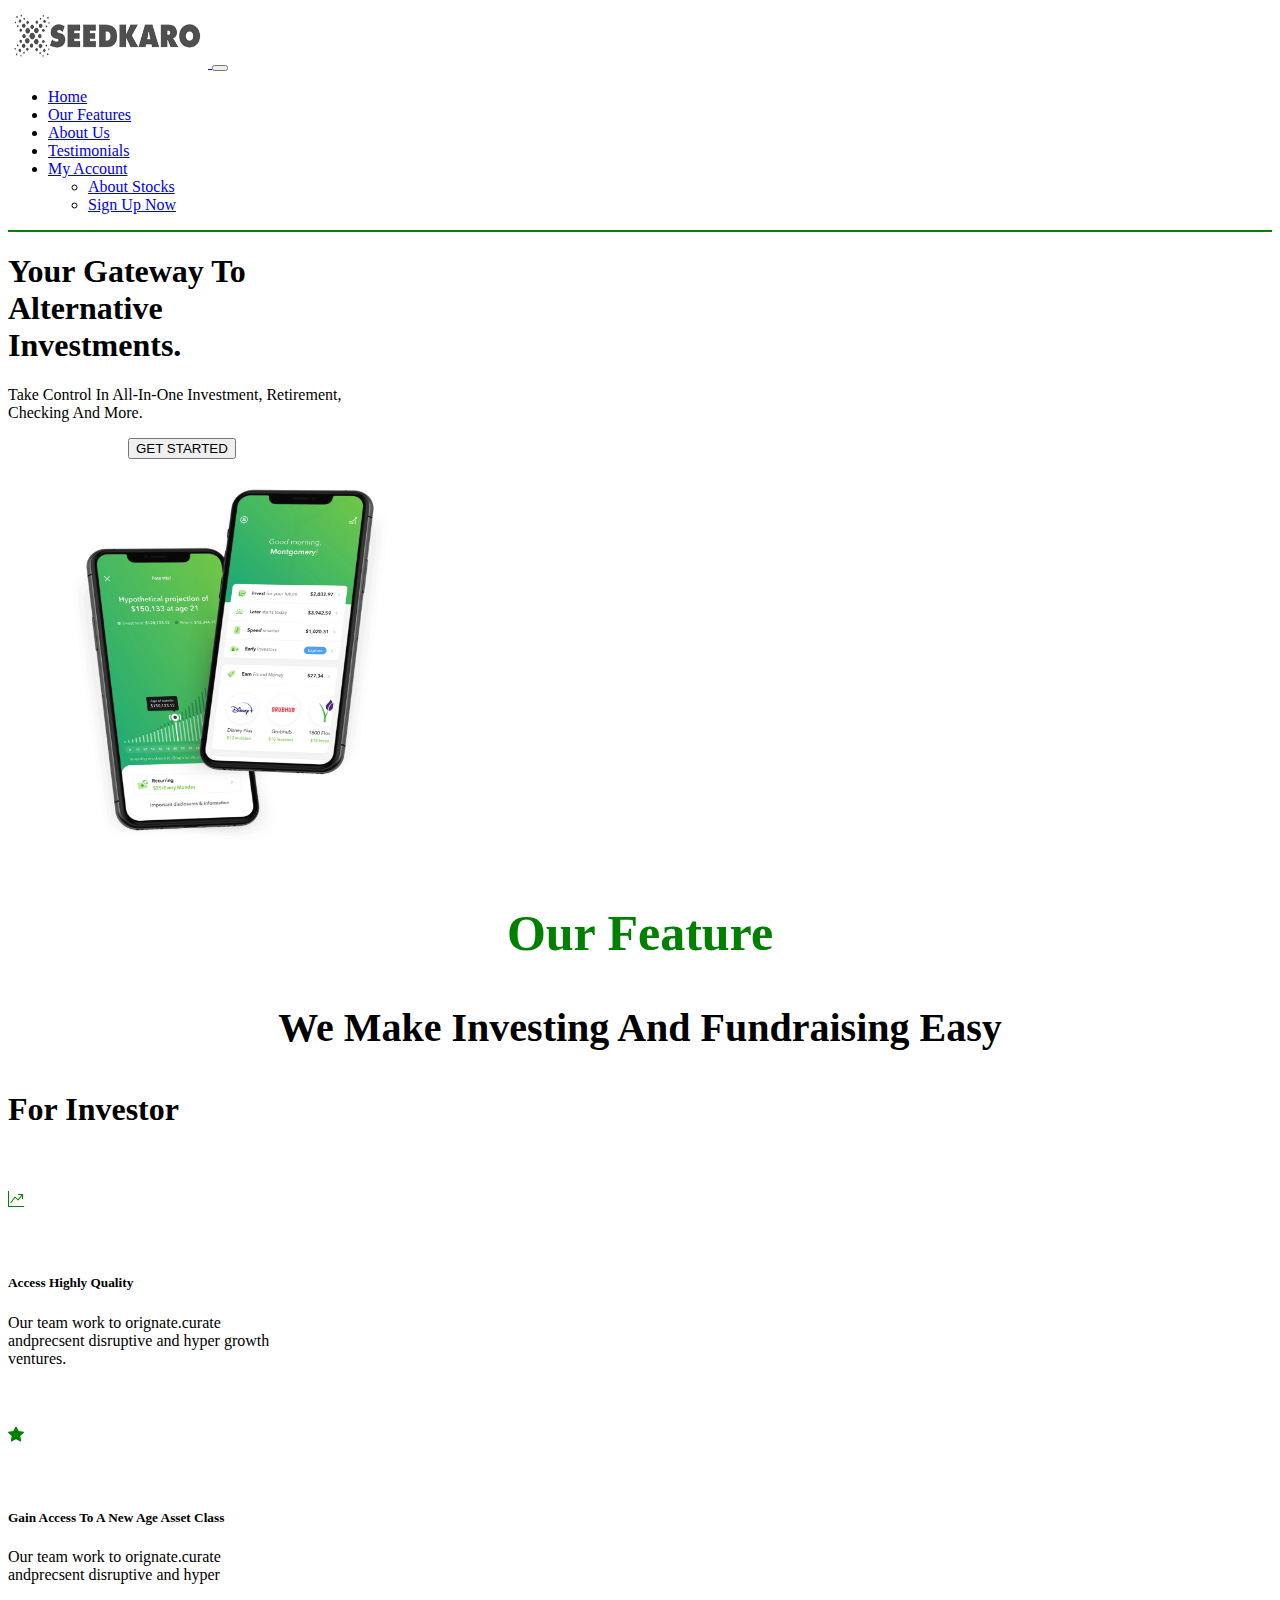
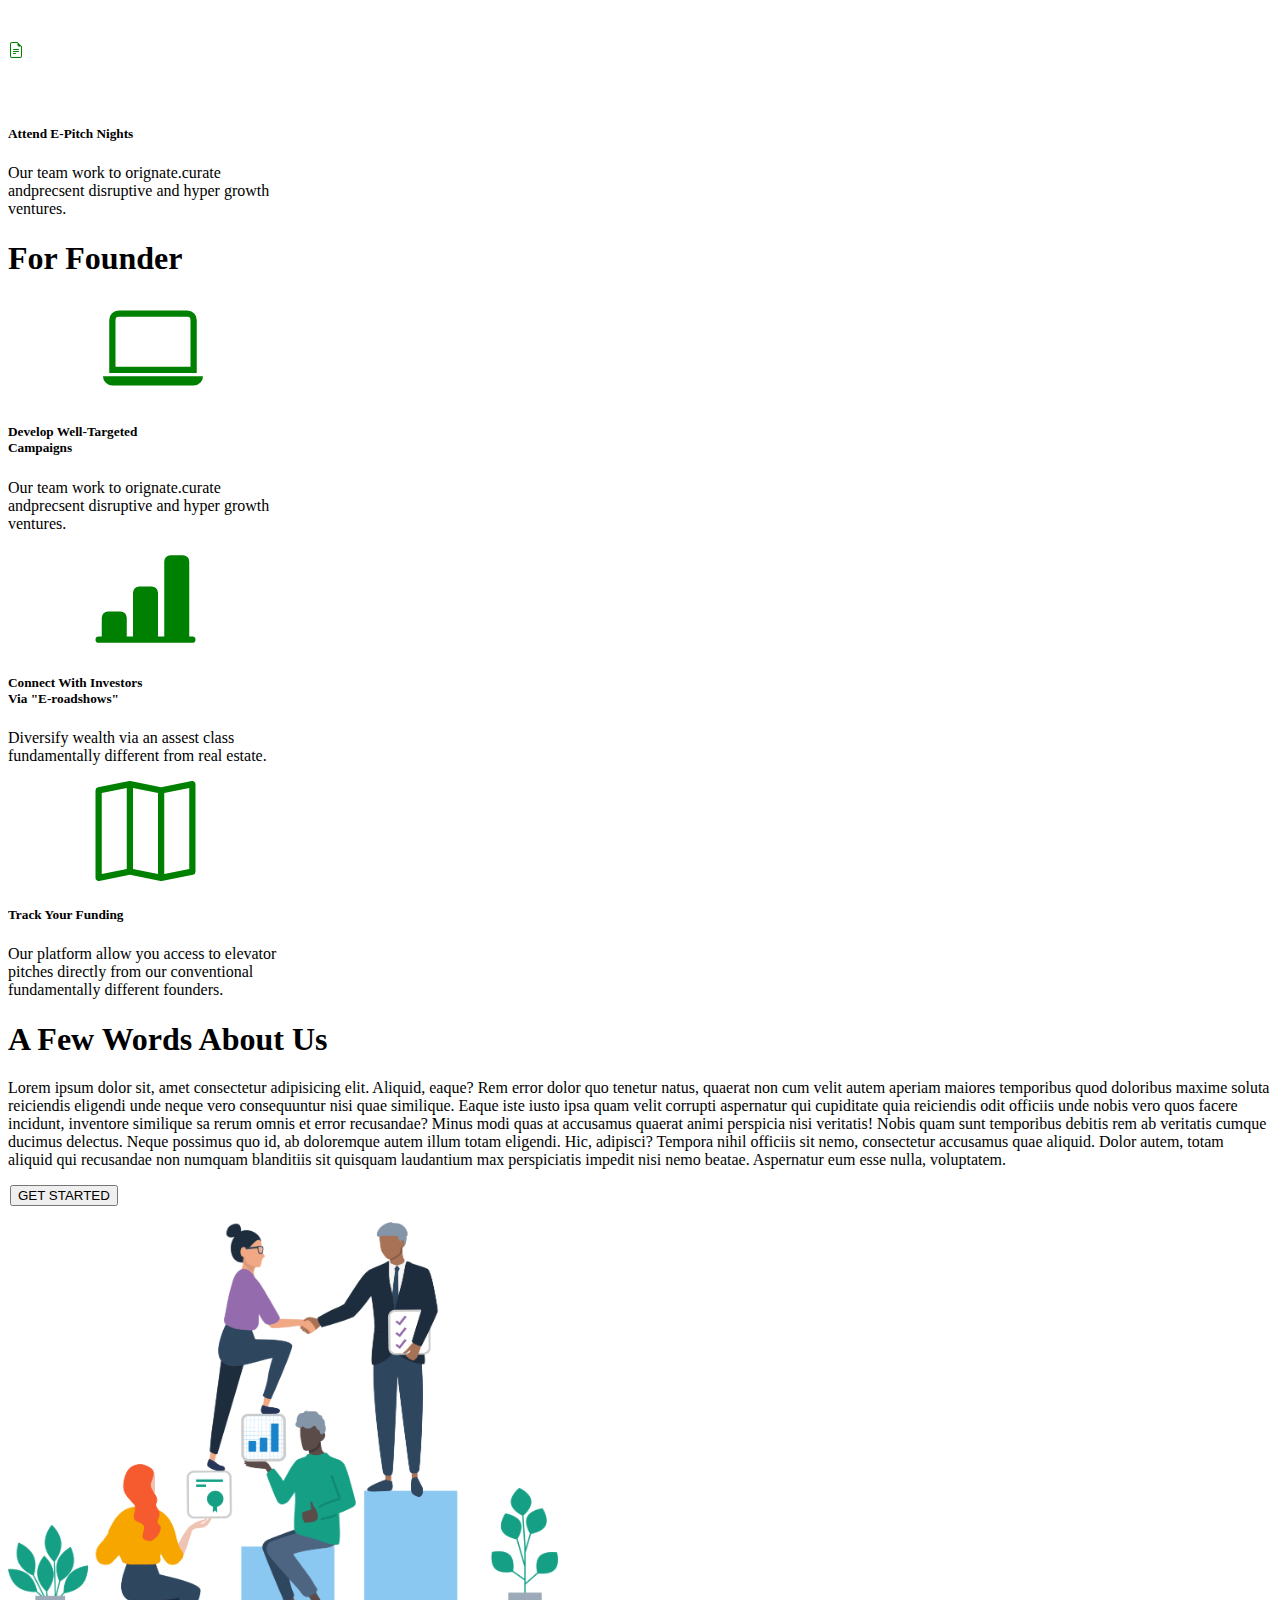
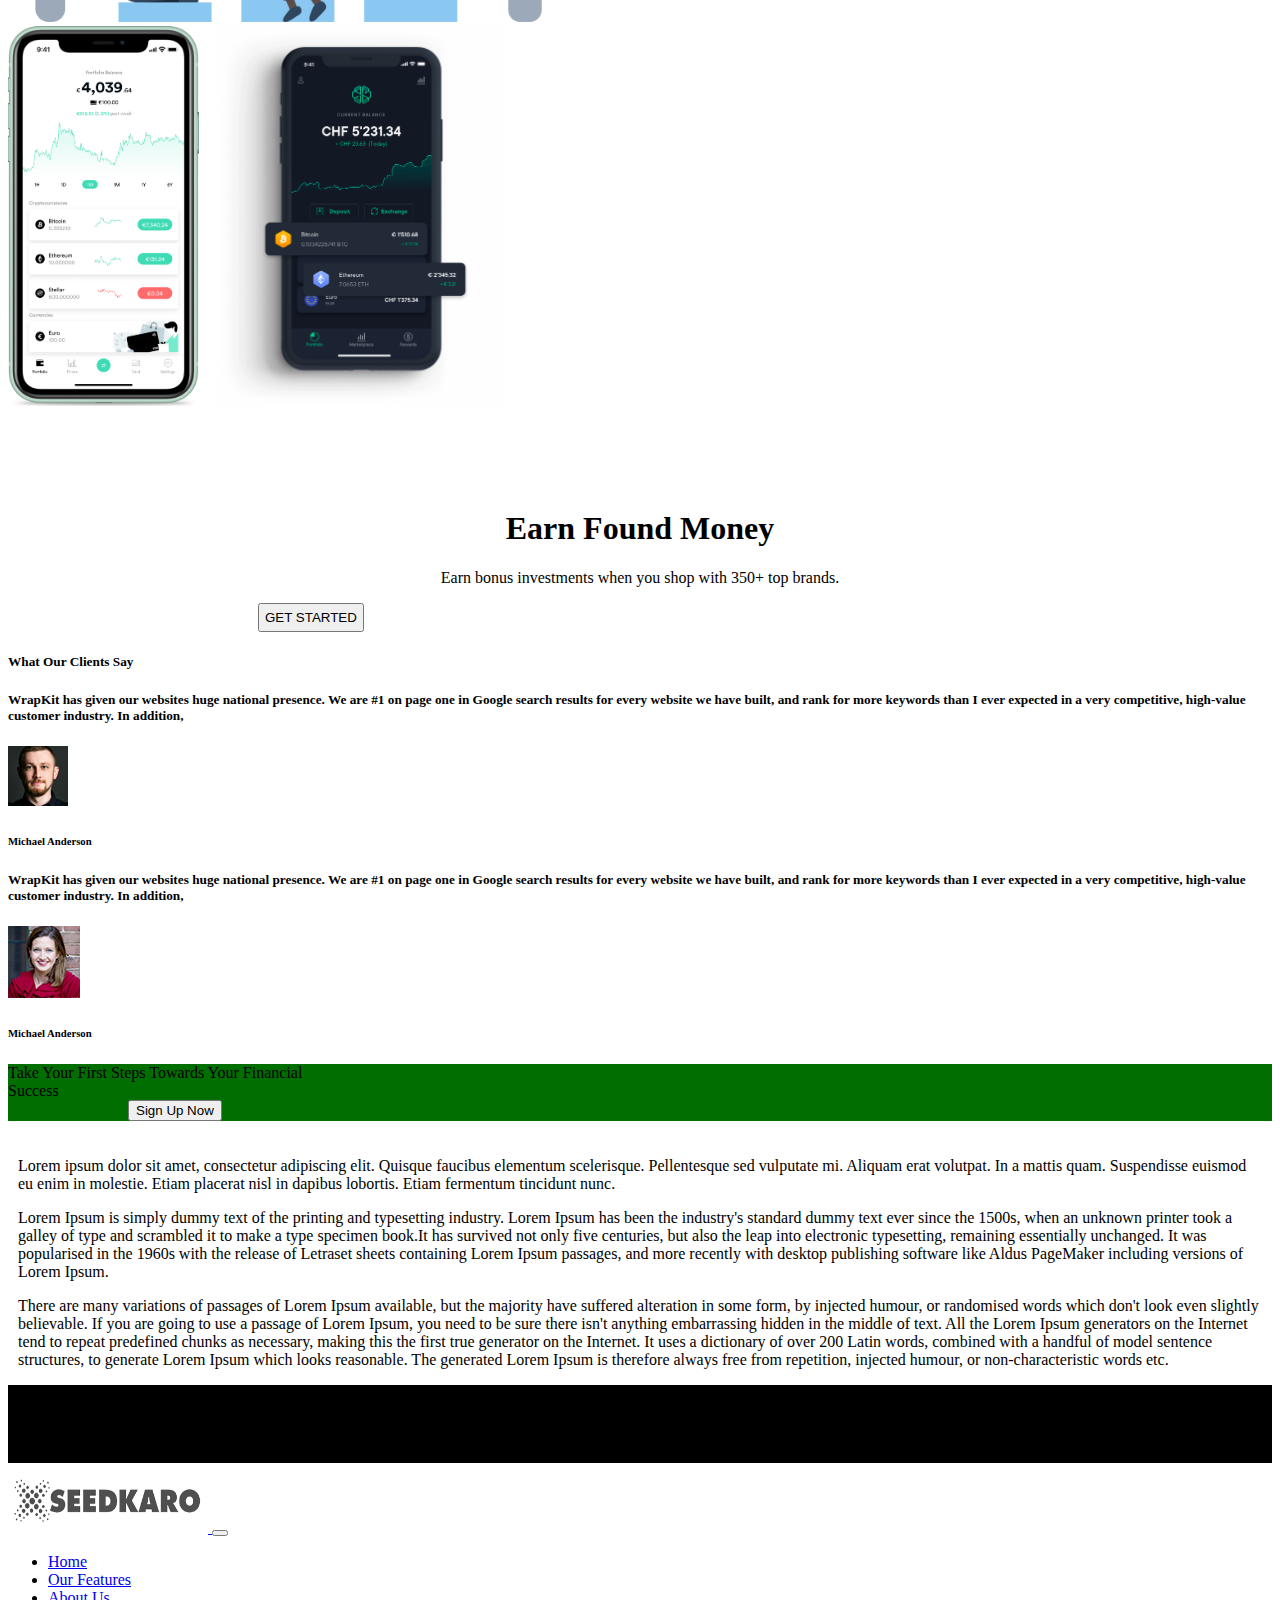
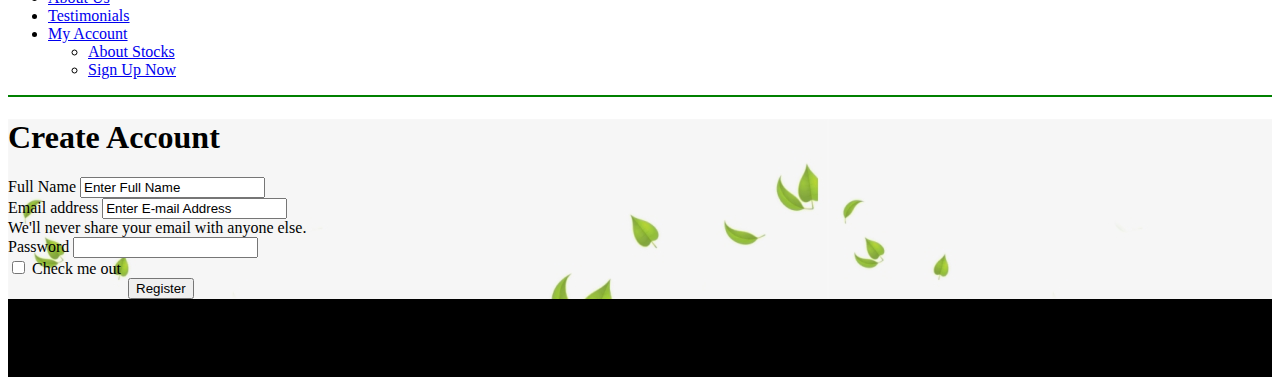
<file: index.html>
<!doctype html>
<html lang="en">

<head>
    <meta charset="utf-8">
    <meta name="viewport" content="width=device-width, initial-scale=1">
    <title>project 4</title>
    <link href="https://cdn.jsdelivr.net/npm/bootstrap@5.3.2/dist/css/bootstrap.min.css" rel="stylesheet"
        integrity="sha384-T3c6CoIi6uLrA9TneNEoa7RxnatzjcDSCmG1MXxSR1GAsXEV/Dwwykc2MPK8M2HN" crossorigin="anonymous">
    <link href="style.css" rel="stylesheet">
    <title>project 4</title>
</head>

<body>
    <nav class="navbar navbar-expand-lg bg-body-tertiary navbar1 container-fluid">
        <div class="container-fluid">
            <a class="navbar-brand" href="#">
                <img src="images/logo.png" alt="Bootstrap" width="200" height="60">
            </a>
            <button class="navbar-toggler" type="button" data-bs-toggle="collapse" data-bs-target="#navbarNavDropdown"
                aria-controls="navbarNavDropdown" aria-expanded="false" aria-label="Toggle navigation">
                <span class="navbar-toggler-icon"></span>
            </button>
            <div class="collapse navbar-collapse justify-content-end" id="navbarNavDropdown">
                <ul class="navbar-nav">
                    <li class="nav-item">
                        <a class="nav-link active" aria-current="page" href="#">Home</a>
                    </li>
                    <li class="nav-item">
                        <a class="nav-link" href="#Our Features">Our Features</a>
                    </li>
                    <li class="nav-item">
                        <a class="nav-link" href="#About Us">About Us</a>
                    </li>
                    <li class="nav-item">
                        <a class="nav-link" href="#Testimonials">Testimonials</a>
                    </li>
                    <li class="nav-item dropdown">
                        <a class="nav-link dropdown-toggle" href="#" role="button" data-bs-toggle="dropdown"
                            aria-expanded="false">
                            My Account
                        </a>
                        <ul class="dropdown-menu">
                            <li><a class="dropdown-item" href="#About Stocks">About Stocks</a></li>
                            <li><a class="dropdown-item" href="#Sign Up Now">Sign Up Now</a></li>
                        </ul>
                    </li>
                </ul>
            </div>
        </div>
    </nav>

    <div class="container-fluid text-center ffhd">
        <div class="row">
            <div class="col-lg-6">
                <h1 class="text-success mt-5">Your Gateway To<br> Alternative<br> Investments.</h1>
                <p class="my-4">Take Control In All-In-One Investment, Retirement,<br> Checking And More.</p>
                <button type="button" class="btn btn-success btn-lg ms-3">GET STARTED</button>
            </div>
            <div class="col-lg-6">
                <img src="images/banner-img.png" alt="" class="banner-img">
            </div>
        </div>
    </div>

    <section>
        <h2 class="hh" id="Our Features">Our Feature</h2>
        <h3 class="vv">We Make Investing And Fundraising Easy</h3>
        <div class="container-fluid">
            <div class="row">
                <h1 class="fw-bold mb-4">For Investor</h1>
                <div class="d-flex">
                    <div class="col-lg-4">
                        <div class="card py-5 text-center" style="width: 18rem;">
                            <svg xmlns="http://www.w3.org/2000/svg" class="card-img-top star" width="16" height="100"
                                fill="green" class="bi bi-graph-up-arrow" viewBox="0 0 16 16">
                                <path fill-rule="evenodd"
                                    d="M0 0h1v15h15v1H0zm10 3.5a.5.5 0 0 1 .5-.5h4a.5.5 0 0 1 .5.5v4a.5.5 0 0 1-1 0V4.9l-3.613 4.417a.5.5 0 0 1-.74.037L7.06 6.767l-3.656 5.027a.5.5 0 0 1-.808-.588l4-5.5a.5.5 0 0 1 .758-.06l2.609 2.61L13.445 4H10.5a.5.5 0 0 1-.5-.5" />
                            </svg>
                            <div class="card-body">
                                <h5 class="card-title">Access Highly Quality</h5>
                                <p class="card-text">Our team work to orignate.curate andprecsent disruptive and hyper
                                    growth ventures.</p>
                            </div>
                        </div>
                    </div>
                    <div class="col-lg-4">
                        <div class="card text-center py-5" style="width: 18rem;">
                            <svg xmlns="http://www.w3.org/2000/svg" class="card-img-top star" width="16" height="100"
                                fill="green" class="bi bi-star-fill" viewBox="0 0 16 16">
                                <path
                                    d="M3.612 15.443c-.386.198-.824-.149-.746-.592l.83-4.73L.173 6.765c-.329-.314-.158-.888.283-.95l4.898-.696L7.538.792c.197-.39.73-.39.927 0l2.184 4.327 4.898.696c.441.062.612.636.282.95l-3.522 3.356.83 4.73c.078.443-.36.79-.746.592L8 13.187l-4.389 2.256z" />
                            </svg>
                            <div class="card-body">
                                <h5 class="card-title">Gain Access To A New Age Asset Class</h5>
                                <p class="card-text">Our team work to orignate.curate andprecsent disruptive and hyper
                                </p>
                            </div>
                        </div>
                    </div>
                    <div class="col-lg-4">
                        <div class="card text-center py-5" style="width: 18rem;">
                            <svg xmlns="http://www.w3.org/2000/svg" class="card-img-top star" width="16" height="100"
                                fill="green" class="bi bi-file-earmark-text" viewBox="0 0 16 16">
                                <path
                                    d="M5.5 7a.5.5 0 0 0 0 1h5a.5.5 0 0 0 0-1zM5 9.5a.5.5 0 0 1 .5-.5h5a.5.5 0 0 1 0 1h-5a.5.5 0 0 1-.5-.5m0 2a.5.5 0 0 1 .5-.5h2a.5.5 0 0 1 0 1h-2a.5.5 0 0 1-.5-.5" />
                                <path
                                    d="M9.5 0H4a2 2 0 0 0-2 2v12a2 2 0 0 0 2 2h8a2 2 0 0 0 2-2V4.5zm0 1v2A1.5 1.5 0 0 0 11 4.5h2V14a1 1 0 0 1-1 1H4a1 1 0 0 1-1-1V2a1 1 0 0 1 1-1z" />
                            </svg>
                            <div class="card-body">
                                <h5 class="card-title">Attend E-Pitch Nights</h5>
                                <p class="card-text">Our team work to orignate.curate andprecsent disruptive and hyper
                                    growth ventures.</p>
                            </div>
                        </div>
                    </div>
                </div>
            </div>
        </div>
    </section>

    <section class="container-fluid my-5">
        <div class="row">
            <h1 class="text-start fw-bold mb-4">For Founder</h1>
            <div class="d-flex">
                <div class="col-lg-4">
                    <div class="card text-center py-5" style="width: 18rem;">
                        <svg xmlns="http://www.w3.org/2000/svg" width="290" height="100" fill="green"
                            class="bi bi-laptop" viewBox="0 0 16 16">
                            <path
                                d="M13.5 3a.5.5 0 0 1 .5.5V11H2V3.5a.5.5 0 0 1 .5-.5zm-11-1A1.5 1.5 0 0 0 1 3.5V12h14V3.5A1.5 1.5 0 0 0 13.5 2zM0 12.5h16a1.5 1.5 0 0 1-1.5 1.5h-13A1.5 1.5 0 0 1 0 12.5" />
                        </svg>
                        <div class="card-body">
                            <h5 class="card-title">Develop Well-Targeted<br>Campaigns</h5>
                            <p class="card-text">Our team work to orignate.curate andprecsent disruptive and hyper
                                growth
                                ventures.
                            </p>
                        </div>
                    </div>
                </div>
                <div class="col-lg-4">
                    <div class="card py-5" style="width: 18rem;">
                        <svg xmlns="http://www.w3.org/2000/svg" width="275" height="100" fill="green"
                            class="bi bi-bar-chart-line-fill" viewBox="0 0 16 16">
                            <path
                                d="M11 2a1 1 0 0 1 1-1h2a1 1 0 0 1 1 1v12h.5a.5.5 0 0 1 0 1H.5a.5.5 0 0 1 0-1H1v-3a1 1 0 0 1 1-1h2a1 1 0 0 1 1 1v3h1V7a1 1 0 0 1 1-1h2a1 1 0 0 1 1 1v7h1z" />
                        </svg>
                        <div class="card-body">
                            <h5 class="card-title">Connect With Investors<br>Via "E-roadshows"</h5>
                            <p class="card-text">Diversify wealth via an assest class fundamentally different from
                                real
                                estate.</p>
                        </div>
                    </div>
                </div>
                <div class="col-lg-4">
                    <div class="card py-5" style="width: 18rem;">
                        <svg xmlns="http://www.w3.org/2000/svg" width="275" height="100" fill="green" class="bi bi-map"
                            viewBox="0 0 16 16">
                            <path fill-rule="evenodd"
                                d="M15.817.113A.5.5 0 0 1 16 .5v14a.5.5 0 0 1-.402.49l-5 1a.502.502 0 0 1-.196 0L5.5 15.01l-4.902.98A.5.5 0 0 1 0 15.5v-14a.5.5 0 0 1 .402-.49l5-1a.5.5 0 0 1 .196 0L10.5.99l4.902-.98a.5.5 0 0 1 .415.103M10 1.91l-4-.8v12.98l4 .8V1.91zm1 12.98 4-.8V1.11l-4 .8zm-6-.8V1.11l-4 .8v12.98z" />
                        </svg>
                        <div class="card-body">
                            <h5 class="card-title">Track Your Funding</h5>
                            <p class="card-text">Our platform allow you access to elevator pitches directly from our
                                conventional fundamentally different founders.
                            </p>
                        </div>
                    </div>
                </div>
            </div>
        </div>

    </section>

    <div class="container-fluid ccf">
        <div class="row">
            <h1 class="text-success" id="About Us">A Few Words About Us</h1>
            <div class="col-lg-6">
                <p> Lorem ipsum dolor sit, amet
                    consectetur
                    adipisicing elit. Aliquid, eaque? Rem error
                    dolor quo tenetur natus, quaerat non cum velit autem aperiam maiores temporibus quod
                    doloribus maxime soluta reiciendis eligendi unde neque vero consequuntur nisi quae
                    similique. Eaque iste iusto ipsa quam velit corrupti aspernatur qui cupiditate quia
                    reiciendis odit officiis unde nobis vero quos facere incidunt, inventore similique sa
                    rerum omnis et error recusandae? Minus modi quas at accusamus quaerat animi perspicia
                    nisi veritatis! Nobis quam sunt temporibus debitis rem ab veritatis cumque ducimus
                    delectus. Neque possimus quo id, ab doloremque autem illum totam eligendi. Hic,
                    adipisci? Tempora nihil officiis sit nemo, consectetur accusamus quae aliquid. Dolor
                    autem, totam aliquid qui recusandae non numquam blanditiis sit quisquam laudantium max
                    perspiciatis impedit nisi nemo beatae. Aspernatur eum esse nulla, voluptatem.
                <p>
                    <button type="button" class="button-type bt btn btn-success">GET STARTED</button>
            </div>
            <div class="col-lg-6">
                <img src="images/aboutus.png" class="images1" alt="about us">
            </div>
        </div>
    </div>

    <div class="container-fluid my-5">
        <div class="row">
            <div class="col-lg-6">
                <div class="">
                    <img src="images/mobile1.png" class="fr-mobile" alt="front image">
                </div>
            </div>
            <div class="col-lg-6 efm">
                <h1 class="text-success head" id="About Stocks">Earn Found Money</h1>
                <p class="para">Earn bonus investments when you shop with 350+ top brands.</p>
                <button type="button" class="btn btn-success hillo">GET STARTED</button>
            </div>
        </div>
    </div>

    <section class="Testimonials testadj" id="Testimonials">
        <div>
            <h5 class="display-3 text-center fw-bold text-success ps-5">What Our Clients Say</h5>
        </div>
        <div class="testimonial9 p-2 bg-light card-shadow">
            <div class="container-fluid">
                <div class="row">
                    <div class="owl-carousel owl-theme testi9">
                        <div class="d-flex flex-row mb-3 justify-content-center">
                            <div class="p-2">
                                <div class="item">
                                    <div class="card card-shadow border-0 mb-4 position-relative">
                                        <div class="p-4 ">
                                            <h5 class="font-weight-light">WrapKit has given our websites huge
                                                national presence. We are #1 on page one in Google search results
                                                for every website we have built, and rank for more keywords than I
                                                ever expected in a very competitive, high-value customer industry.
                                                In
                                                addition,
                                            </h5>
                                        </div>
                                    </div>
                                    <div class="d-flex align-items-center ml-3">
                                        <div class="customer-thumb"><img src="images/testiprofile1.jpg" alt="wrapkit"
                                                class="rounded-circle mr-3"></div>
                                        <div class="v">
                                            <h6 class="font-weight-bold mb-0">Michael Anderson</h6>

                                        </div>
                                    </div>
                                </div>
                            </div>

                            <div class="p-2">
                                <div class="item">
                                    <div class="card card-shadow border-0 mb-4 position-relative">
                                        <div class="p-4">
                                            <h5 class="font-weight-light">WrapKit has given our websites huge
                                                national presence. We are #1 on page one in Google search results
                                                for every website we have built, and rank for more keywords than I
                                                ever expected in a very competitive, high-value customer industry.
                                                In
                                                addition,
                                            </h5>
                                        </div>
                                    </div>
                                    <div class="d-flex align-items-center ml-3">
                                        <div class="customer-thumb">
                                            <img src="images/test_img2.jpg" alt="wrapkit" class="rounded-circle mr-3">
                                        </div>
                                        <div class="f">
                                            <h6 class="font-weight-bold mb-0">Michael Anderson</h6>
                                        </div>
                                    </div>
                                </div>
                            </div>
                        </div>
                    </div>
                </div>
            </div>
        </div>
    </section>

    <div class="d-flex head3">
        <div class="p-2 fs-1 text-light align-items-center" id>Take Your First Steps Towards Your Financial<br>
            Success
        </div>
        <div class="p-5 flex"><button type="button" class="btn btn-light btn-lg bbbt1">Sign Up Now</button></div>
    </div>

    <div class="paragraph para4">
        <p>Lorem ipsum dolor sit amet, consectetur adipiscing elit. Quisque faucibus elementum scelerisque.
            Pellentesque
            sed vulputate mi. Aliquam erat volutpat. In a mattis quam. Suspendisse euismod eu enim in molestie.
            Etiam
            placerat nisl in dapibus lobortis. Etiam fermentum tincidunt nunc.</p>
        <p>Lorem Ipsum is simply dummy text of the printing and typesetting industry. Lorem Ipsum has been the
            industry's standard dummy text ever since the 1500s, when an unknown printer took a galley of type and
            scrambled it to make a type specimen book.It has survived not only five centuries, but also the leap
            into
            electronic typesetting, remaining essentially unchanged. It was popularised in the 1960s with the
            release of
            Letraset sheets containing Lorem Ipsum passages, and more recently with desktop publishing software like
            Aldus PageMaker including versions of Lorem Ipsum.</p>
        <p>There are many variations of passages of Lorem Ipsum available, but the majority have suffered alteration
            in
            some form, by injected humour, or randomised words which don't look even slightly believable. If you are
            going to use a passage of Lorem Ipsum, you need to be sure there isn't anything embarrassing hidden in
            the
            middle of text. All the Lorem Ipsum generators on the Internet tend to repeat predefined chunks as
            necessary, making this the first true generator on the Internet. It uses a dictionary of over 200 Latin
            words, combined with a handful of model sentence structures, to generate Lorem Ipsum which looks
            reasonable.
            The generated Lorem Ipsum is therefore always free from repetition, injected humour, or
            non-characteristic
            words etc.</p>
    </div>

    <div class="d-flex lbox text-success">
        <div class="p-2">©2020 - All Right Reserved, Seedkaro.</div>
        <div class="p-2">
            <svg xmlns="http://www.w3.org/2000/svg" width="16" height="16" fill="currentColor" class="bi bi-facebook"
                viewBox="0 0 16 16">
                <path
                    d="M16 8.049c0-4.446-3.582-8.05-8-8.05C3.58 0-.002 3.603-.002 8.05c0 4.017 2.926 7.347 6.75 7.951v-5.625h-2.03V8.05H6.75V6.275c0-2.017 1.195-3.131 3.022-3.131.876 0 1.791.157 1.791.157v1.98h-1.009c-.993 0-1.303.621-1.303 1.258v1.51h2.218l-.354 2.326H9.25V16c3.824-.604 6.75-3.934 6.75-7.951" />
            </svg>
            <svg xmlns="http://www.w3.org/2000/svg" width="16" height="16" fill="currentColor" class="bi bi-twitter"
                viewBox="0 0 16 16">
                <path
                    d="M5.026 15c6.038 0 9.341-5.003 9.341-9.334 0-.14 0-.282-.006-.422A6.685 6.685 0 0 0 16 3.542a6.658 6.658 0 0 1-1.889.518 3.301 3.301 0 0 0 1.447-1.817 6.533 6.533 0 0 1-2.087.793A3.286 3.286 0 0 0 7.875 6.03a9.325 9.325 0 0 1-6.767-3.429 3.289 3.289 0 0 0 1.018 4.382A3.323 3.323 0 0 1 .64 6.575v.045a3.288 3.288 0 0 0 2.632 3.218 3.203 3.203 0 0 1-.865.115 3.23 3.23 0 0 1-.614-.057 3.283 3.283 0 0 0 3.067 2.277A6.588 6.588 0 0 1 .78 13.58a6.32 6.32 0 0 1-.78-.045A9.344 9.344 0 0 0 5.026 15" />
            </svg>
            <svg xmlns="http://www.w3.org/2000/svg" width="16" height="16" fill="currentColor" class="bi bi-youtube"
                viewBox="0 0 16 16">
                <path
                    d="M8.051 1.999h.089c.822.003 4.987.033 6.11.335a2.01 2.01 0 0 1 1.415 1.42c.101.38.172.883.22 1.402l.01.104.022.26.008.104c.065.914.073 1.77.074 1.957v.075c-.001.194-.01 1.108-.082 2.06l-.008.105-.009.104c-.05.572-.124 1.14-.235 1.558a2.007 2.007 0 0 1-1.415 1.42c-1.16.312-5.569.334-6.18.335h-.142c-.309 0-1.587-.006-2.927-.052l-.17-.006-.087-.004-.171-.007-.171-.007c-1.11-.049-2.167-.128-2.654-.26a2.007 2.007 0 0 1-1.415-1.419c-.111-.417-.185-.986-.235-1.558L.09 9.82l-.008-.104A31.4 31.4 0 0 1 0 7.68v-.123c.002-.215.01-.958.064-1.778l.007-.103.003-.052.008-.104.022-.26.01-.104c.048-.519.119-1.023.22-1.402a2.007 2.007 0 0 1 1.415-1.42c.487-.13 1.544-.21 2.654-.26l.17-.007.172-.006.086-.003.171-.007A99.788 99.788 0 0 1 7.858 2h.193zM6.4 5.209v4.818l4.157-2.408z" />
            </svg>
            <svg xmlns="http://www.w3.org/2000/svg" width="16" height="16" fill="currentColor" class="bi bi-instagram"
                viewBox="0 0 16 16">
                <path
                    d="M8 0C5.829 0 5.556.01 4.703.048 3.85.088 3.269.222 2.76.42a3.917 3.917 0 0 0-1.417.923A3.927 3.927 0 0 0 .42 2.76C.222 3.268.087 3.85.048 4.7.01 5.555 0 5.827 0 8.001c0 2.172.01 2.444.048 3.297.04.852.174 1.433.372 1.942.205.526.478.972.923 1.417.444.445.89.719 1.416.923.51.198 1.09.333 1.942.372C5.555 15.99 5.827 16 8 16s2.444-.01 3.298-.048c.851-.04 1.434-.174 1.943-.372a3.916 3.916 0 0 0 1.416-.923c.445-.445.718-.891.923-1.417.197-.509.332-1.09.372-1.942C15.99 10.445 16 10.173 16 8s-.01-2.445-.048-3.299c-.04-.851-.175-1.433-.372-1.941a3.926 3.926 0 0 0-.923-1.417A3.911 3.911 0 0 0 13.24.42c-.51-.198-1.092-.333-1.943-.372C10.443.01 10.172 0 7.998 0h.003zm-.717 1.442h.718c2.136 0 2.389.007 3.232.046.78.035 1.204.166 1.486.275.373.145.64.319.92.599.28.28.453.546.598.92.11.281.24.705.275 1.485.039.843.047 1.096.047 3.231s-.008 2.389-.047 3.232c-.035.78-.166 1.203-.275 1.485a2.47 2.47 0 0 1-.599.919c-.28.28-.546.453-.92.598-.28.11-.704.24-1.485.276-.843.038-1.096.047-3.232.047s-2.39-.009-3.233-.047c-.78-.036-1.203-.166-1.485-.276a2.478 2.478 0 0 1-.92-.598 2.48 2.48 0 0 1-.6-.92c-.109-.281-.24-.705-.275-1.485-.038-.843-.046-1.096-.046-3.233 0-2.136.008-2.388.046-3.231.036-.78.166-1.204.276-1.486.145-.373.319-.64.599-.92.28-.28.546-.453.92-.598.282-.11.705-.24 1.485-.276.738-.034 1.024-.044 2.515-.045v.002zm4.988 1.328a.96.96 0 1 0 0 1.92.96.96 0 0 0 0-1.92zm-4.27 1.122a4.109 4.109 0 1 0 0 8.217 4.109 4.109 0 0 0 0-8.217zm0 1.441a2.667 2.667 0 1 1 0 5.334 2.667 2.667 0 0 1 0-5.334" />
            </svg>
            <svg xmlns="http://www.w3.org/2000/svg" width="16" height="16" fill="currentColor"
                class="bi bi-telephone-fill" viewBox="0 0 16 16">
                <path fill-rule="evenodd"
                    d="M1.885.511a1.745 1.745 0 0 1 2.61.163L6.29 2.98c.329.423.445.974.315 1.494l-.547 2.19a.678.678 0 0 0 .178.643l2.457 2.457a.678.678 0 0 0 .644.178l2.189-.547a1.745 1.745 0 0 1 1.494.315l2.306 1.794c.829.645.905 1.87.163 2.611l-1.034 1.034c-.74.74-1.846 1.065-2.877.702a18.634 18.634 0 0 1-7.01-4.42 18.634 18.634 0 0 1-4.42-7.009c-.362-1.03-.037-2.137.703-2.877L1.885.511z" />
            </svg>
            <svg xmlns="http://www.w3.org/2000/svg" width="16" height="16" fill="currentColor"
                class="bi bi-envelope-fill" viewBox="0 0 16 16">
                <path
                    d="M.05 3.555A2 2 0 0 1 2 2h12a2 2 0 0 1 1.95 1.555L8 8.414.05 3.555ZM0 4.697v7.104l5.803-3.558zM6.761 8.83l-6.57 4.027A2 2 0 0 0 2 14h12a2 2 0 0 0 1.808-1.144l-6.57-4.027L8 9.586l-1.239-.757Zm3.436-.586L16 11.801V4.697l-5.803 3.546Z" />
            </svg>
            <svg xmlns="http://www.w3.org/2000/svg" width="16" height="16" fill="currentColor"
                class="bi bi-arrow-up-square-fill" viewBox="0 0 16 16">
                <path
                    d="M2 16a2 2 0 0 1-2-2V2a2 2 0 0 1 2-2h12a2 2 0 0 1 2 2v12a2 2 0 0 1-2 2zm6.5-4.5V5.707l2.146 2.147a.5.5 0 0 0 .708-.708l-3-3a.5.5 0 0 0-.708 0l-3 3a.5.5 0 1 0 .708.708L7.5 5.707V11.5a.5.5 0 0 0 1 0" />
            </svg>
        </div>
    </div>
  
    <nav class="navbar navbar-expand-lg bg-body-tertiary navbar1 container-fluid">
        <div class="container-fluid">
            <a class="navbar-brand" href="#">
                <img src="images/logo.png" alt="Bootstrap" width="200" height="60">
            </a>
            <button class="navbar-toggler" type="button" data-bs-toggle="collapse" data-bs-target="#navbarNavDropdown"
                aria-controls="navbarNavDropdown" aria-expanded="false" aria-label="Toggle navigation">
                <span class="navbar-toggler-icon"></span>
            </button>
            <div class="collapse navbar-collapse justify-content-end" id="navbarNavDropdown">
                <ul class="navbar-nav">
                    <li class="nav-item">
                        <a class="nav-link active" aria-current="page" href="#">Home</a>
                    </li>
                    <li class="nav-item">
                        <a class="nav-link" href="#Our Features">Our Features</a>
                    </li>
                    <li class="nav-item">
                        <a class="nav-link" href="#About Us">About Us</a>
                    </li>
                    <li class="nav-item">
                        <a class="nav-link" href="#Testimonials">Testimonials</a>
                    </li>
                    <li class="nav-item dropdown">
                        <a class="nav-link dropdown-toggle" href="#" role="button" data-bs-toggle="dropdown"
                            aria-expanded="false">
                            My Account
                        </a>
                        <ul class="dropdown-menu">
                            <li><a class="dropdown-item" href="#About Stocks">About Stocks</a></li>
                            <li><a class="dropdown-item" href="#Sign Up Now">Sign Up Now</a></li>
                        </ul>
                    </li>
                </ul>
            </div>
        </div>
    </nav>
    

    <form class="border last-form my-3 p-5">
        <h1 class="text-success" id="Sign Up Now">Create Account</h1>
        <div class="mb-3">
            <label for="lname" class="form-name">Full Name</label>
            <input type="name" class="form-control" id="Name" value="Enter Full Name" aria-describedby="nameHelp">
        </div>
        <div class="mb-3">
            <label for="exampleInputEmail1" class="form-label">Email address</label>
            <input type="email" class="form-control" id="exampleInputEmail1" value="Enter E-mail Address"
                aria-describedby="emailHelp">
            <div id="emailHelp" class="form-text">We'll never share your email with anyone else.</div>
        </div>
        <div class="mb-3">
            <label for="exampleInputPassword1" class="form-label">Password</label>
            <input type="password" class="form-control" value="" id="exampleInputPassword1">
        </div>
        <div class="mb-2 form-check">
            <input type="checkbox" class="form-check-input" id="exampleCheck1">
            <label class="form-check-label" for="exampleCheck1">Check me out</label>
        </div>
        <button type="button" class="btn btn-success mx-5">Register</button>
    </form>

    <div class="d-flex lbox2 text-success">
        <div class="p-2">©2020 - All Right Reserved, Seedkaro.</div>
        <div class="p-2">
            <svg xmlns="http://www.w3.org/2000/svg" width="16" height="16" fill="currentColor" class="bi bi-facebook"
                viewBox="0 0 16 16">
                <path
                    d="M16 8.049c0-4.446-3.582-8.05-8-8.05C3.58 0-.002 3.603-.002 8.05c0 4.017 2.926 7.347 6.75 7.951v-5.625h-2.03V8.05H6.75V6.275c0-2.017 1.195-3.131 3.022-3.131.876 0 1.791.157 1.791.157v1.98h-1.009c-.993 0-1.303.621-1.303 1.258v1.51h2.218l-.354 2.326H9.25V16c3.824-.604 6.75-3.934 6.75-7.951" />
            </svg>
            <svg xmlns="http://www.w3.org/2000/svg" width="16" height="16" fill="currentColor" class="bi bi-twitter"
                viewBox="0 0 16 16">
                <path
                    d="M5.026 15c6.038 0 9.341-5.003 9.341-9.334 0-.14 0-.282-.006-.422A6.685 6.685 0 0 0 16 3.542a6.658 6.658 0 0 1-1.889.518 3.301 3.301 0 0 0 1.447-1.817 6.533 6.533 0 0 1-2.087.793A3.286 3.286 0 0 0 7.875 6.03a9.325 9.325 0 0 1-6.767-3.429 3.289 3.289 0 0 0 1.018 4.382A3.323 3.323 0 0 1 .64 6.575v.045a3.288 3.288 0 0 0 2.632 3.218 3.203 3.203 0 0 1-.865.115 3.23 3.23 0 0 1-.614-.057 3.283 3.283 0 0 0 3.067 2.277A6.588 6.588 0 0 1 .78 13.58a6.32 6.32 0 0 1-.78-.045A9.344 9.344 0 0 0 5.026 15" />
            </svg>
            <svg xmlns="http://www.w3.org/2000/svg" width="16" height="16" fill="currentColor" class="bi bi-youtube"
                viewBox="0 0 16 16">
                <path
                    d="M8.051 1.999h.089c.822.003 4.987.033 6.11.335a2.01 2.01 0 0 1 1.415 1.42c.101.38.172.883.22 1.402l.01.104.022.26.008.104c.065.914.073 1.77.074 1.957v.075c-.001.194-.01 1.108-.082 2.06l-.008.105-.009.104c-.05.572-.124 1.14-.235 1.558a2.007 2.007 0 0 1-1.415 1.42c-1.16.312-5.569.334-6.18.335h-.142c-.309 0-1.587-.006-2.927-.052l-.17-.006-.087-.004-.171-.007-.171-.007c-1.11-.049-2.167-.128-2.654-.26a2.007 2.007 0 0 1-1.415-1.419c-.111-.417-.185-.986-.235-1.558L.09 9.82l-.008-.104A31.4 31.4 0 0 1 0 7.68v-.123c.002-.215.01-.958.064-1.778l.007-.103.003-.052.008-.104.022-.26.01-.104c.048-.519.119-1.023.22-1.402a2.007 2.007 0 0 1 1.415-1.42c.487-.13 1.544-.21 2.654-.26l.17-.007.172-.006.086-.003.171-.007A99.788 99.788 0 0 1 7.858 2h.193zM6.4 5.209v4.818l4.157-2.408z" />
            </svg>
            <svg xmlns="http://www.w3.org/2000/svg" width="16" height="16" fill="currentColor" class="bi bi-instagram"
                viewBox="0 0 16 16">
                <path
                    d="M8 0C5.829 0 5.556.01 4.703.048 3.85.088 3.269.222 2.76.42a3.917 3.917 0 0 0-1.417.923A3.927 3.927 0 0 0 .42 2.76C.222 3.268.087 3.85.048 4.7.01 5.555 0 5.827 0 8.001c0 2.172.01 2.444.048 3.297.04.852.174 1.433.372 1.942.205.526.478.972.923 1.417.444.445.89.719 1.416.923.51.198 1.09.333 1.942.372C5.555 15.99 5.827 16 8 16s2.444-.01 3.298-.048c.851-.04 1.434-.174 1.943-.372a3.916 3.916 0 0 0 1.416-.923c.445-.445.718-.891.923-1.417.197-.509.332-1.09.372-1.942C15.99 10.445 16 10.173 16 8s-.01-2.445-.048-3.299c-.04-.851-.175-1.433-.372-1.941a3.926 3.926 0 0 0-.923-1.417A3.911 3.911 0 0 0 13.24.42c-.51-.198-1.092-.333-1.943-.372C10.443.01 10.172 0 7.998 0h.003zm-.717 1.442h.718c2.136 0 2.389.007 3.232.046.78.035 1.204.166 1.486.275.373.145.64.319.92.599.28.28.453.546.598.92.11.281.24.705.275 1.485.039.843.047 1.096.047 3.231s-.008 2.389-.047 3.232c-.035.78-.166 1.203-.275 1.485a2.47 2.47 0 0 1-.599.919c-.28.28-.546.453-.92.598-.28.11-.704.24-1.485.276-.843.038-1.096.047-3.232.047s-2.39-.009-3.233-.047c-.78-.036-1.203-.166-1.485-.276a2.478 2.478 0 0 1-.92-.598 2.48 2.48 0 0 1-.6-.92c-.109-.281-.24-.705-.275-1.485-.038-.843-.046-1.096-.046-3.233 0-2.136.008-2.388.046-3.231.036-.78.166-1.204.276-1.486.145-.373.319-.64.599-.92.28-.28.546-.453.92-.598.282-.11.705-.24 1.485-.276.738-.034 1.024-.044 2.515-.045v.002zm4.988 1.328a.96.96 0 1 0 0 1.92.96.96 0 0 0 0-1.92zm-4.27 1.122a4.109 4.109 0 1 0 0 8.217 4.109 4.109 0 0 0 0-8.217zm0 1.441a2.667 2.667 0 1 1 0 5.334 2.667 2.667 0 0 1 0-5.334" />
            </svg>
            <svg xmlns="http://www.w3.org/2000/svg" width="16" height="16" fill="currentColor"
                class="bi bi-telephone-fill" viewBox="0 0 16 16">
                <path fill-rule="evenodd"
                    d="M1.885.511a1.745 1.745 0 0 1 2.61.163L6.29 2.98c.329.423.445.974.315 1.494l-.547 2.19a.678.678 0 0 0 .178.643l2.457 2.457a.678.678 0 0 0 .644.178l2.189-.547a1.745 1.745 0 0 1 1.494.315l2.306 1.794c.829.645.905 1.87.163 2.611l-1.034 1.034c-.74.74-1.846 1.065-2.877.702a18.634 18.634 0 0 1-7.01-4.42 18.634 18.634 0 0 1-4.42-7.009c-.362-1.03-.037-2.137.703-2.877L1.885.511z" />
            </svg>
            <svg xmlns="http://www.w3.org/2000/svg" width="16" height="16" fill="currentColor"
                class="bi bi-envelope-fill" viewBox="0 0 16 16">
                <path
                    d="M.05 3.555A2 2 0 0 1 2 2h12a2 2 0 0 1 1.95 1.555L8 8.414.05 3.555ZM0 4.697v7.104l5.803-3.558zM6.761 8.83l-6.57 4.027A2 2 0 0 0 2 14h12a2 2 0 0 0 1.808-1.144l-6.57-4.027L8 9.586l-1.239-.757Zm3.436-.586L16 11.801V4.697l-5.803 3.546Z" />
            </svg>
            <svg xmlns="http://www.w3.org/2000/svg" width="16" height="16" fill="currentColor"
                class="bi bi-arrow-up-square-fill" viewBox="0 0 16 16">
                <path
                    d="M2 16a2 2 0 0 1-2-2V2a2 2 0 0 1 2-2h12a2 2 0 0 1 2 2v12a2 2 0 0 1-2 2zm6.5-4.5V5.707l2.146 2.147a.5.5 0 0 0 .708-.708l-3-3a.5.5 0 0 0-.708 0l-3 3a.5.5 0 1 0 .708.708L7.5 5.707V11.5a.5.5 0 0 0 1 0" />
            </svg>
        </div>
    </div>
    <script src="https://cdn.jsdelivr.net/npm/bootstrap@5.3.2/dist/js/bootstrap.bundle.min.js"
        integrity="sha384-C6RzsynM9kWDrMNeT87bh95OGNyZPhcTNXj1NW7RuBCsyN/o0jlpcV8Qyq46cDfL"
        crossorigin="anonymous"></script>
</body>

</html>
</file>
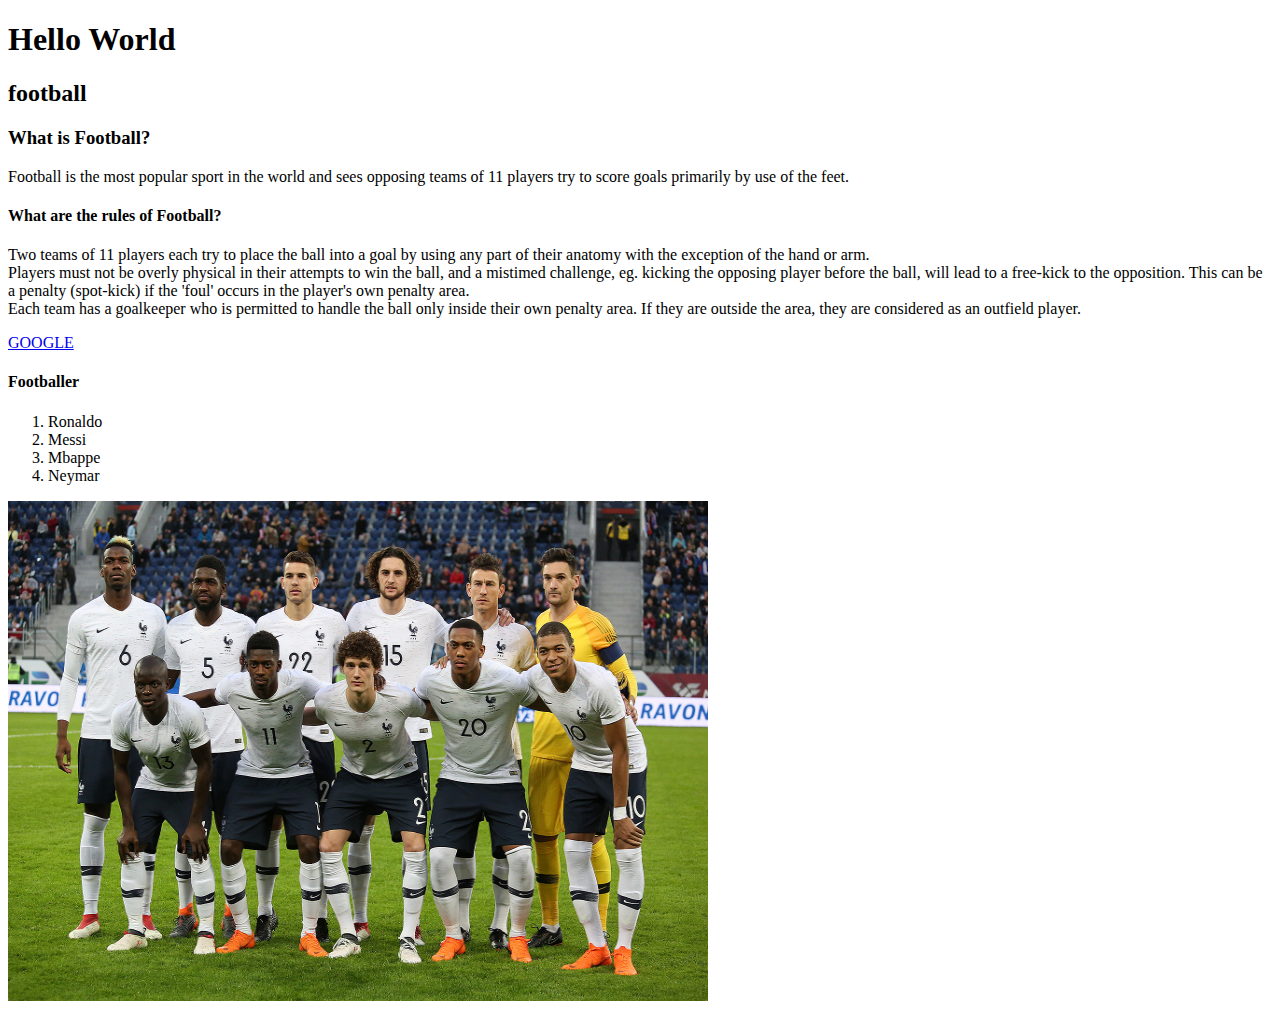
<file: project 1/index.html>
<!DOCTYPE html>
<html lang="en">
<head>
    <meta charset="UTF-8">
    <meta name="viewport" content="width=device-width, initial-scale=1.0">
    <title>html project</title>
</head>


<body>
<h1>Hello World</h1>
<h2>football</h2>
<h3>What is Football?</h3>
<p>Football is the most popular sport in the world and sees opposing teams of 11 players try to score goals primarily by use of the feet.</p>
<h4>What are the rules of Football?</h4>
<p>Two teams of 11 players each try to place the ball into a goal by using any part of their anatomy with the exception of the hand or arm.</br>
    Players must not be overly physical in their attempts to win the ball, and a mistimed challenge, eg. kicking the opposing player before the ball, will lead to a free-kick to the opposition. This can be a penalty (spot-kick) if the 'foul' occurs in the player's own penalty area.</br> 
    Each team has a goalkeeper who is permitted to handle the ball only inside their own penalty area. If they are outside the area, they are considered as an outfield player.</br></p>

<a href="https://www.google.com">GOOGLE</a>
<h4>Footballer</h4>
<ol>
<li>Ronaldo</li>
<li>Messi</li>
<li>Mbappe</li>
<li>Neymar</li>
</ol>
<img src="img/France_national_football_team_2018.jpg" alt="this is a football images" style="width: 700px; height: 500px;">

</body>

</html>
</file>
<file: style.css>
.navbar1{
    border-bottom: 2px solid green;
}

.hh{
    color: green;
    text-align: center;
    font-size: 50px;
}

.vv{
    text-align: center;
    font-size: 40px;
}

.float{
    float: right;
    padding-bottom: 100px;
    height: 500px; 
    max-width: 50%;
}

.fr-mobile{
    background-image: url(images/mobile2.png);
    background-repeat: no-repeat;
    background-size:contain;
    background-position: center;
    height: 380px;
    padding-right: 41%;
}

.head{
    margin-top: 100px;
    text-align: center;
}


.para{
    text-align: center;
}

.btn{
    margin-left: 120px;
}

.img-willi{
    border-radius: 50%;
}

.img-ed1{
    text-align: center;
}

.bubble{
    border-radius: 40px;
    float: right;
}

.last-form{
   background-image: url(images/banner-new.jpg);   
}

.images1{
    height: 400px;
    width: 550px;
}

 .button-type{
    margin-left: 2px;
    /* height: 50px; */
} 

.btn:hover{
background-color: darkturquoise;
}

.hillo{
    margin: 0px 0px 0px 250px;
    padding: 5px;
}

 /* .hhaDSH{
    position: sticky;
     width: 500px;
    height: 500px;  
}  */

flex-card{
    justify-content: space-around;
}

.head3{
    background-color: rgb(1, 110, 1);
    justify-content: space-between;
}

.banner-img{
 width: 450px;
 height: 400px;
}

.para4{
    padding-top: 10px;
    margin: 10px;
}

.lbox{
    margin-bottom: 10px;
    padding: 20px;
    background-color: black;
    justify-content: space-between;
}

.navbar2{
    border-bottom: 2px solid green;
}

.lbox2{
    margin-bottom: 10px;
    padding: 20px;
    background-color: black;
    justify-content: space-between;
}

@media only screen and (max-width: 768px) {
.navbar1{
    margin: 0px 447px 0px 0px;
    width: 905px;
    /* height: 113px; */
}

.ffhd{
    margin: 0px 445px 0px 0px;
    width: 830px;
    padding: 0px 0px 30px 0px;
}

.banner-img{
    height: 500px;
    width: 550px;
}

.hh{
    margin: 10px 0px 0px 260px;
    width: 300px;
}

.vv{
    margin: 10px 0px 0px 40px;
    width: 770px;
}
    
.ccf{
    font-size: large;
    width: 900px;  
}

.images1{
    margin: 0px 0px 0px 120px;
    
}

.fr-mobile{
    margin-left: 215px;
    height: 600px;
    padding-right: 380px;
}

.efm{
    margin-left: 218px;
}

.hillo{
    margin-left: 150px;
    padding: 10px;
}

.testadj{
    margin-left: 30px;
    width: 800px;
}

.head3{
    width: 900px;
}

.para4{
    margin-left: 20px;
    width: 850px;
}

.lbox{
    width: 905px;
}

.navbar2{
    margin: 0px 447px 0px 0px;
    width: 905px; 
}

.last-form{
    width: 900px;
}

.lbox2{
    width: 905px;
}

}


/* @media only screen and (min-device-width: 768px) and (max-device-width: 1024px){
    .navbar1{
        margin: 0px 447px 0px 0px;
        width: 1024px;
    }
    
    .ffhd{
        margin: 0px 445px 0px 0px;
        width: 1024px;
        padding: 0px 0px 30px 0px;
    }
    
    .banner-img{
        height: 500px;
        width: 550px;
    }
    
    .hh{
        margin: 10px 0px 0px 260px;
        width: 300px;
    }
    
    .vv{
        margin: 10px 0px 0px 40px;
        width: 1024px;
    }
        
    .ccf{
        font-size: large;
        width: 1024px;  
    }
    
    .images1{
        margin: 0px 0px 0px 240px;
        
    }
    
    .fr-mobile{
        margin-left: 280px;
        height: 650px;
    }
    
    .efm{
        margin-left: 160px;
    }
    
    .hillo{
        margin-left: 320px;
        padding: 20px;
    }
    
    .testadj{
        margin-left: 30px;
        width: 1024px;
    }
    
    .head3{
        width: 1024px;
    }
    
    .bbbt1{
        margin: 1px;
    }

    .para4{
        margin-left: 5px;
        width: 1024px;
    }
    
    .lbox{
        width: 1024px;
    }
    
    .navbar2{
        margin: 0px 447px 0px 0px;
        width: 1024px; 
    }
    
    .last-form{
        width: 1024px;
    }
    
    .lbox2{
        width: 1024px;
    }
  }   */
</file>
